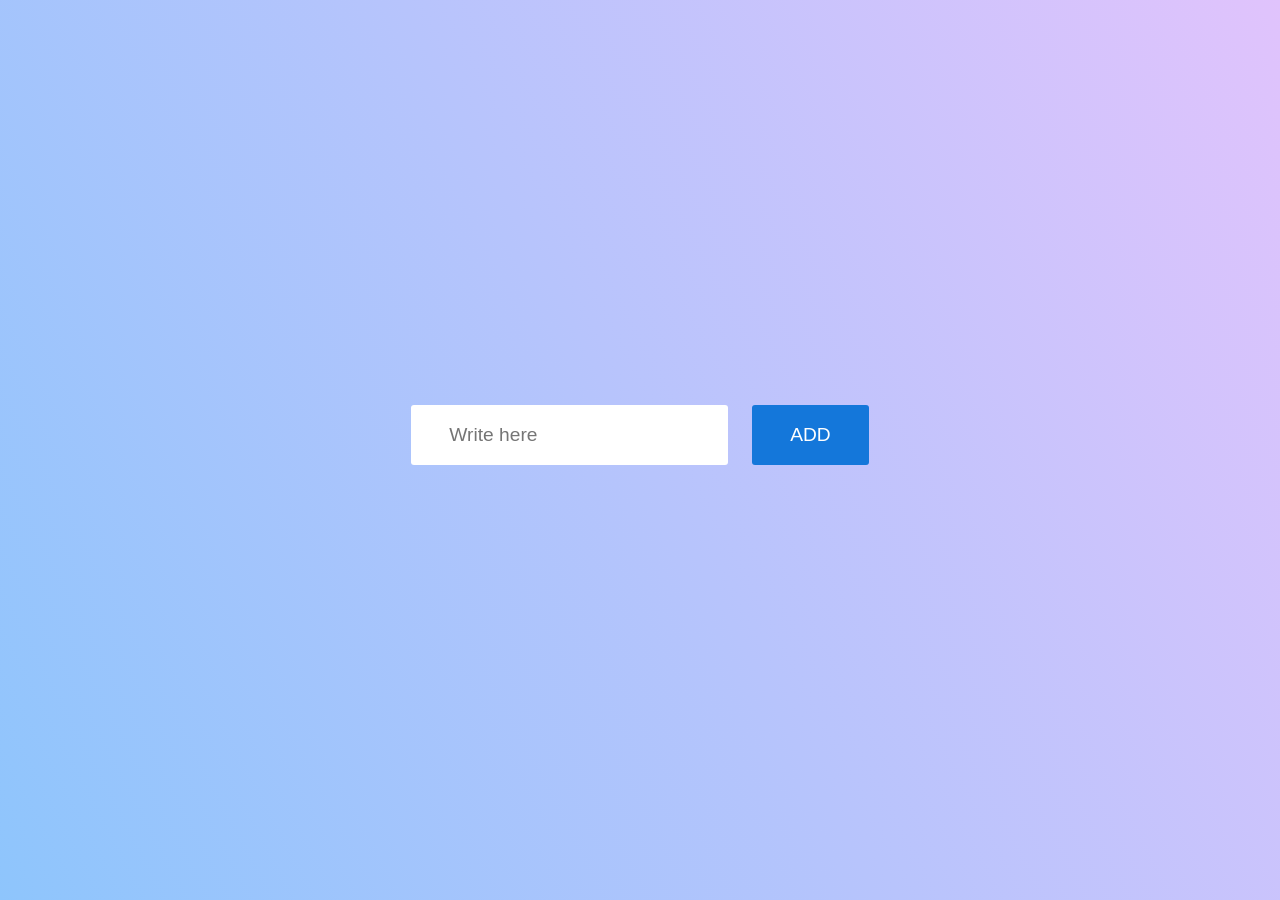
<file: index.html>
<!DOCTYPE html>
<html lang="en">

<head>
    <meta charset="UTF-8" />
    <meta name="viewport" content="width=device-width, initial-scale=1.0" />
    <title>Todolist API</title>
    <link href="https://fonts.googleapis.com/css2?family=Open+Sans:wght@300;400;800&display=swap" rel="stylesheet">
    <link rel="stylesheet" href="style.css">
</head>

<body>
    <div class="container">
        <div id="addTodo">
            <input type="text" id="idInput" placeholder="Write here" />
            <button id="addItem">Add</button>
        </div>
        <div class="addTodo">
            <ul id="lists">

            </ul>
        </div>
    </div>

    <script src="script.js"></script>
</body>

</html>
</file>
<file: style.css>
* {
    padding: 0;
    margin: 0;
    box-sizing: border-box;
  }
  
  body {
    font-family: "Open Sans", sans-serif;
    background-color: #8ec5fc;
    background-image: linear-gradient(62deg, #8ec5fc 0%, #e0c3fc 100%);
    text-align: center;
  }
  
  .container {
    display: flex;
    flex-direction: column;
    justify-content: center;
    align-items: center;
    height: 100vh;
  }
  
  #idInput {
    padding: 1em 2em;
    border: none;
    font-size: 1.2rem;
    margin-right: 20px;
    border-radius: 3px;
  }
  
  #addItem {
    padding: 1em 2em;
    border: none;
    font-size: 1.2rem;
    cursor: pointer;
    border-radius: 3px;
    text-transform: uppercase;
    background-color: #1477da;
    color: #fff;
  }
  
  .addTodo {
    margin-top: 30px;
  }
  
  #lists {
    list-style: none;
  }
  
  #lists li {
    margin-bottom: 20px;
  }
  
  #lists span {
    padding: 6px 10px;
    background-color: #8ec5fc;
    cursor: pointer;
    border-radius: 3px;
    color: #fff;
  }
  
  #lists span:first-of-type {
    margin-right: 3px;
    margin-left: 20px;
    background-color: rgb(218, 101, 101);
    font-weight: 800;
  }
</file>
